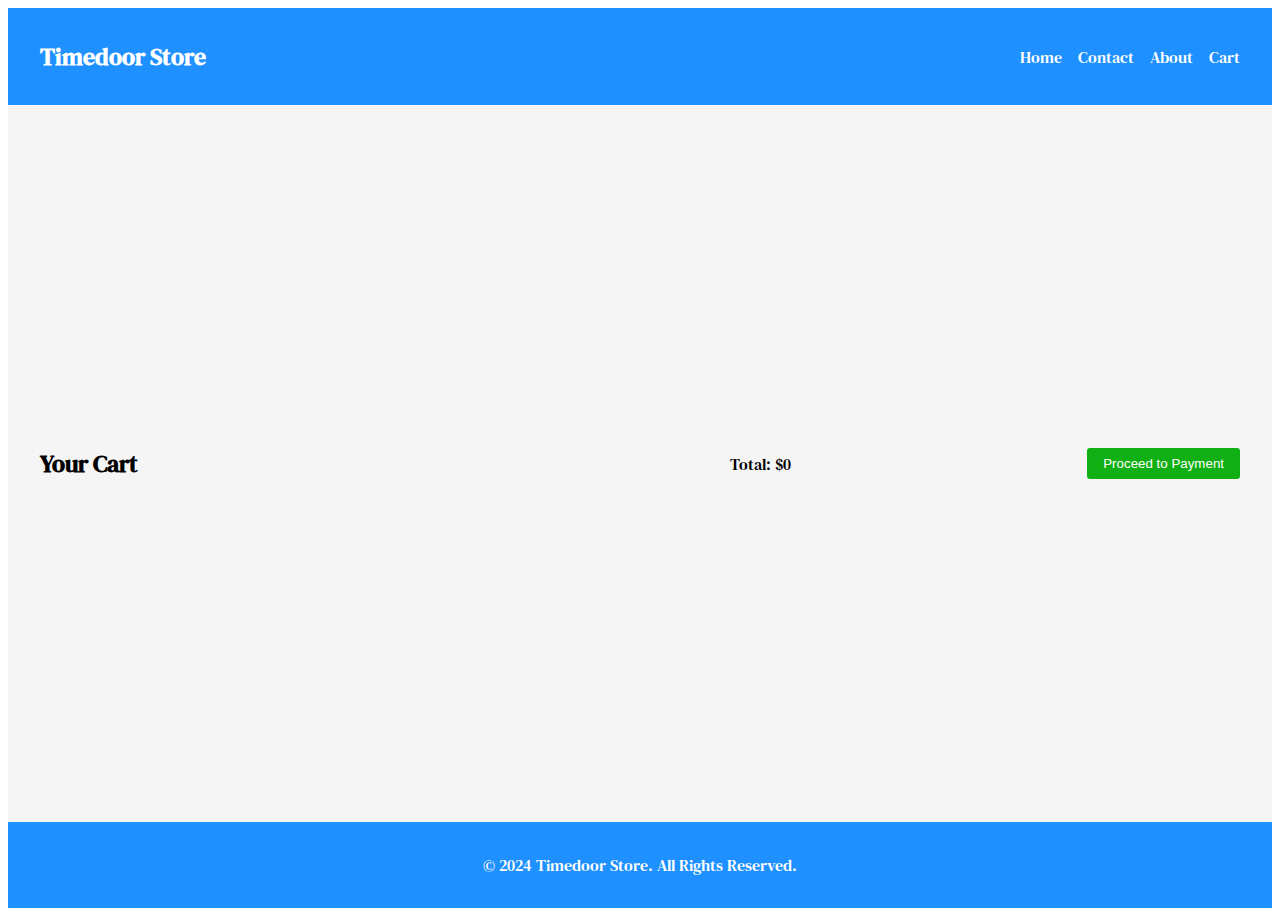
<file: cart.html>
<!DOCTYPE html>
<html lang="en">
<head>
    <meta charset="UTF-8">
    <meta name="viewport" content="width=device-width, initial-scale=1.0">
    <title>Cart</title>
    <link rel="stylesheet" href="styles.css" />
    <link rel="stylesheet" href="https://unpkg.com/aos@next/dist/aos.css" />
    <!-- font -->
    <link rel="preconnect" href="https://fonts.googleapis.com">
    <link rel="preconnect" href="https://fonts.gstatic.com" crossorigin>
    <link href="https://fonts.googleapis.com/css2?family=DM+Serif+Text" rel="stylesheet">
</head>
<body>
    <header onclick="window.location.href='index.html'">
        <h1>Timedoor Store</h1>
        <nav>
            <a href="dashboard.html">Home</a>
            <a href="contact.html">Contact</a>
            <a href="about.html">About</a>
            <a href="cart.html">Cart</a>
        </nav>
    </header>
    <main id="landing-page">
        <h2>Your Cart</h2>
        <div id="cart-container" class="cart-container">


        </div>
        <p id="total-price">Total: $0</p>
        <button id="checkout-button">Proceed to Payment</button>
    </main>
    <footer>
        <p>&copy; 2024 Timedoor Store. All Rights Reserved.</p>
    </footer>
</body>
</html>

<script src="https://unpkg.com/aos@next/dist/aos.js"></script>
<script src="script.js"></script>
<script>
    AOS.init();
</script>
</file>
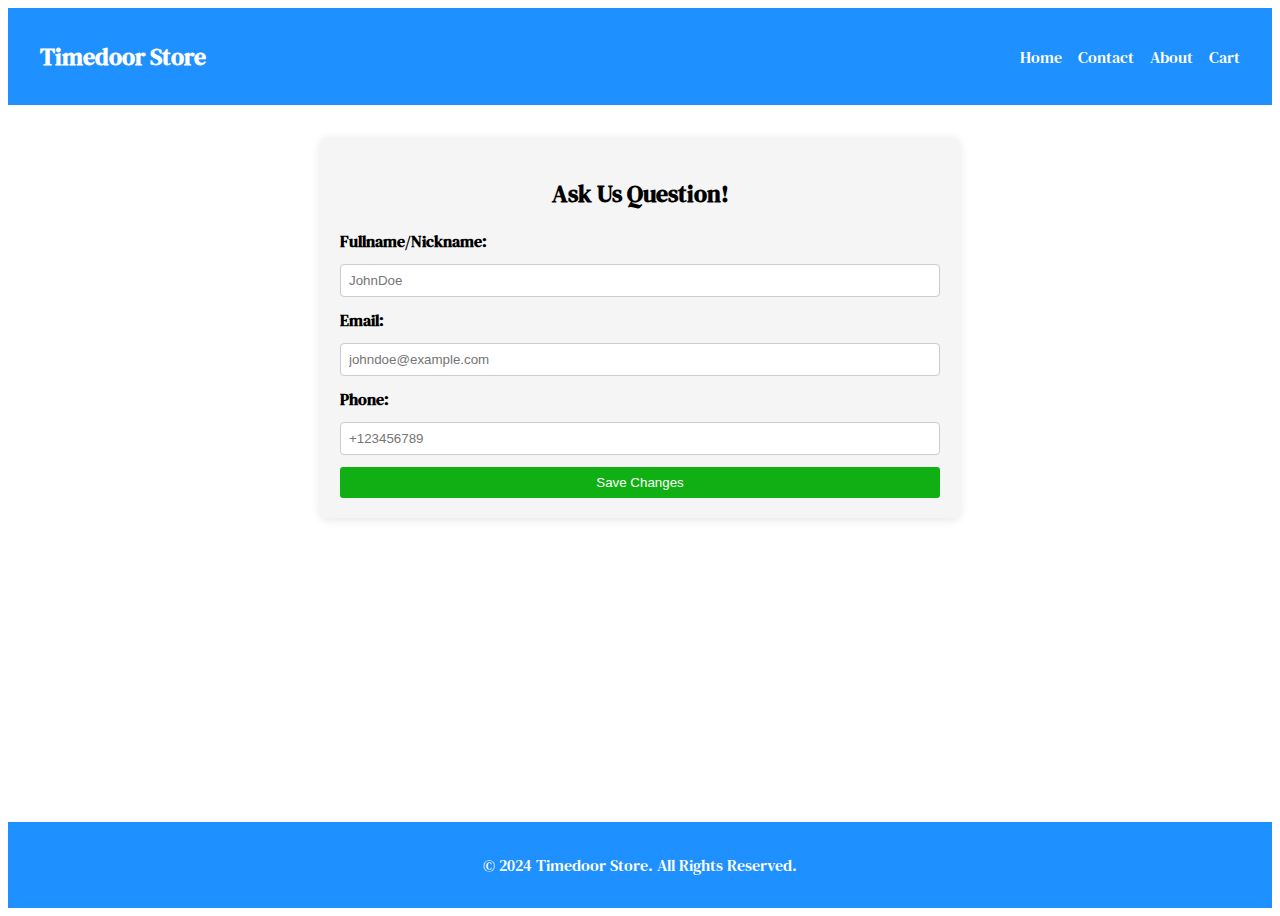
<file: contact.html>
<!DOCTYPE html>
<html lang="en">
<head>
    <meta charset="UTF-8">
    <meta name="viewport" content="width=device-width, initial-scale=1.0">
    <title>Contact</title>
    <link rel="stylesheet" href="styles.css" />
    <link rel="stylesheet" href="https://unpkg.com/aos@next/dist/aos.css" />
    <!-- font -->
    <link rel="preconnect" href="https://fonts.googleapis.com">
    <link rel="preconnect" href="https://fonts.gstatic.com" crossorigin>
    <link href="https://fonts.googleapis.com/css2?family=DM+Serif+Text" rel="stylesheet">
</head>
<body>
    <header onclick="window.location.href='index.html'">
        <h1>Timedoor Store</h1>
        <nav>
            <a href="dashboard.html">Home</a>
            <a href="contact.html">Contact</a>
            <a href="about.html">About</a>
            <a href="cart.html">Cart</a>
        </nav>
    </header>
    <main>
        <form action="https://formsubmit.co/daffaghosan69@gmail.com" autocomplete="off" method="POST" class="contact-container">
            <h2>Ask Us Question!</h2>
            <div class="contact-info">
                <label for="username">Fullname/Nickname:</label>
                <input type="text" id="username" name="fullname" placeholder="JohnDoe">

                <label for="email">Email:</label>
                <input type="email" id="email" name="email" placeholder="johndoe@example.com">

                <label for="phone">Phone:</label>
                <input type="number" id="phone" name="phone" placeholder="+123456789">
                <button class="save-button" type="submit">Save Changes</button>
            </div>
        </form>
    </main>
    <footer>
        <p>&copy; 2024 Timedoor Store. All Rights Reserved.</p>
    </footer>
</body>
</html>

<script src="https://unpkg.com/aos@next/dist/aos.js"></script>
<script>
    AOS.init();
</script>
</file>
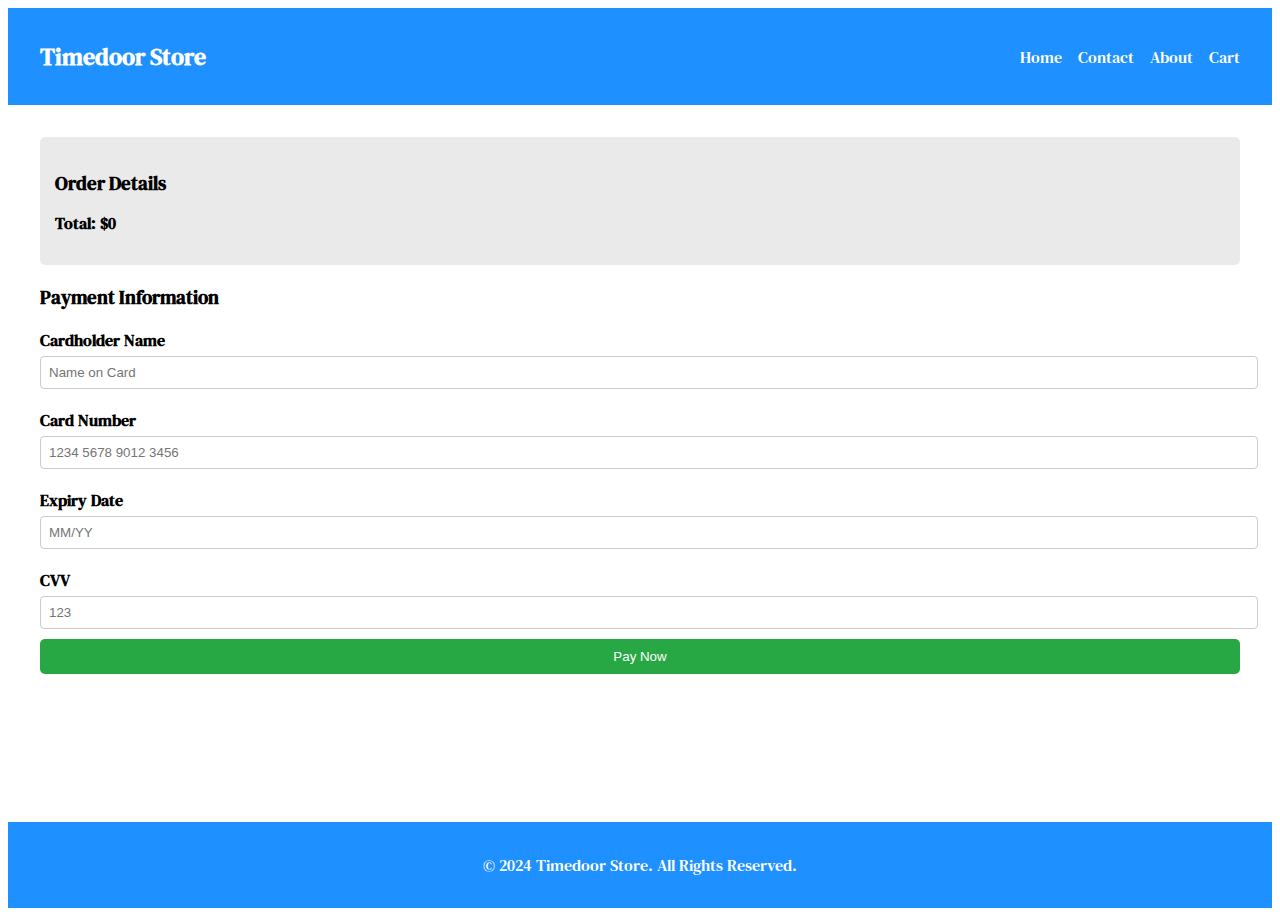
<file: payment.html>
<!DOCTYPE html>
<html lang="en">
<head>
    <meta charset="UTF-8">
    <meta name="viewport" content="width=device-width, initial-scale=1.0">
    <title>Payment</title>
    <link rel="stylesheet" href="styles.css" />
    <link rel="stylesheet" href="https://unpkg.com/aos@next/dist/aos.css" />
    <!-- font -->
    <link rel="preconnect" href="https://fonts.googleapis.com">
    <link rel="preconnect" href="https://fonts.gstatic.com" crossorigin>
    <link href="https://fonts.googleapis.com/css2?family=DM+Serif+Text" rel="stylesheet">
</head>
<body>
    <header onclick="window.location.href='index.html'">
        <h1>Timedoor Store</h1>
        <nav>
            <a href="dashboard.html">Home</a>
            <a href="contact.html">Contact</a>
            <a href="about.html">About</a>
            <a href="cart.html">Cart</a>
        </nav>
    </header>
    <main>
        <div class="order-summary" id="order-summary">
            <h3>Order Details</h3>
            <!-- Product items will be dynamically inserted here -->
            <p id="total-price"><strong>Total: $0</strong></p>
        </div>
        <form class="payment-form">
            <h3>Payment Information</h3>
        
        
            <label for="card-name">Cardholder Name</label>
            <input type="text" id="card-name" placeholder="Name on Card" required>
        
        
            <label for="card-number">Card Number</label>
            <input type="number" id="card-number" placeholder="1234 5678 9012 3456" required>
        
        
            <label for="expiry-date">Expiry Date</label>
            <input type="number" id="expiry-date" placeholder="MM/YY" required>
        
        
            <label for="cvv">CVV</label>
            <input type="number" id="cvv" placeholder="123" required>
        
        
            <button type="submit" class="pay-button">Pay Now</button>
        </form>
    </main>
    <footer>
        <p>&copy; 2024 Timedoor Store. All Rights Reserved.</p>
    </footer>
</body>
</html>

<script src="https://unpkg.com/aos@next/dist/aos.js"></script>
<script src="script.js"></script>
<script>
    AOS.init();
</script>
</file>
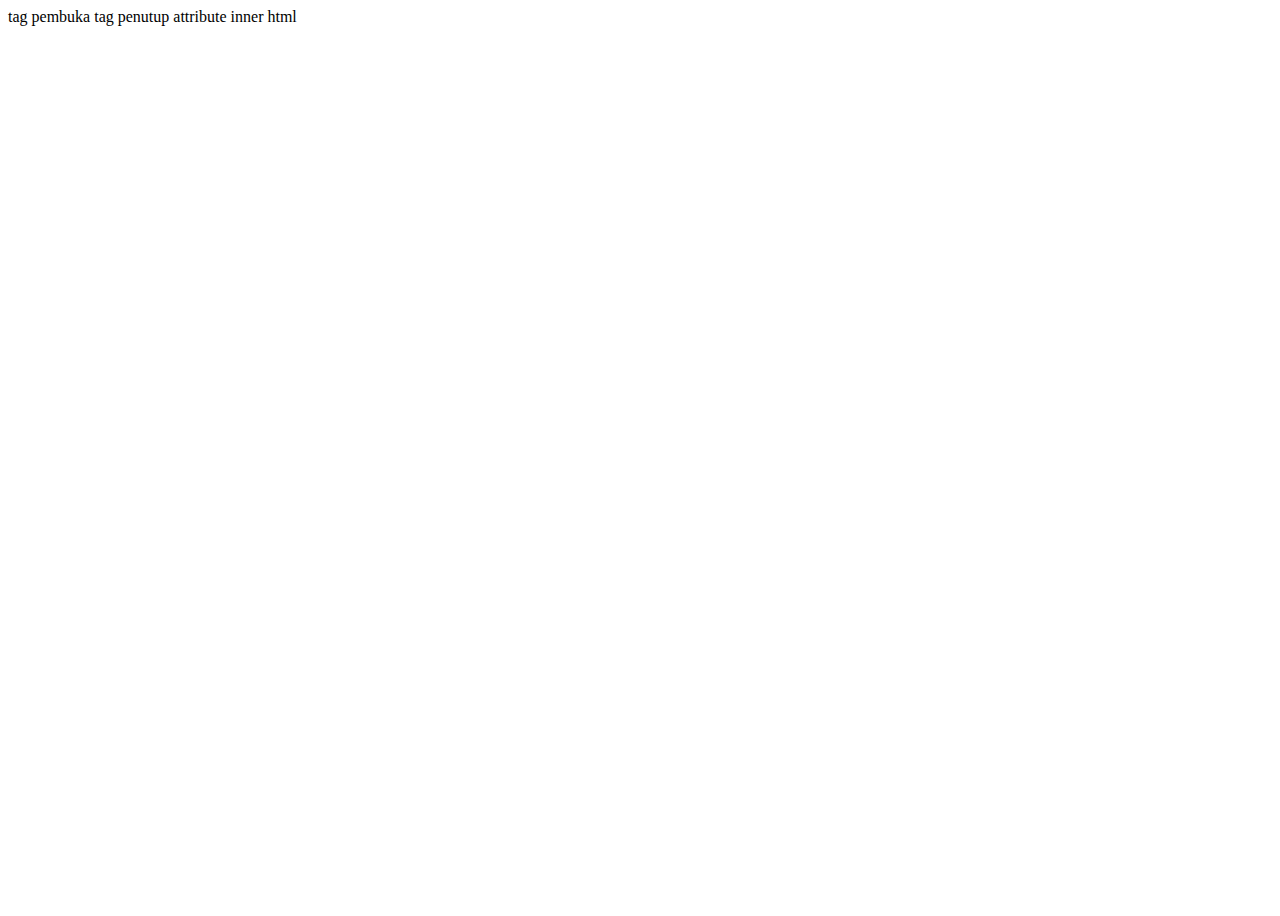
<file: test.html>
<!DOCTYPE html>
<html lang="en">
<head>
    <meta charset="UTF-8">
    <meta name="viewport" content="width=device-width, initial-scale=1.0">
    <title>Test 123</title>
    <link rel="stylesheet" href="styles.css" />
</head>
<body>
    <section>
        <div></div>
    </section>
</body>
</html>

tag pembuka 
tag penutup 
attribute 
inner html
</file>
<file: styles.css>
body {
    display: flex;
    font-family: "DM Serif Text", serif;
    flex-direction: column;
    min-height: 100vh;
}
  
main {
    flex: 1;
    padding: 32px; /* 2em setara dengan 32px */
}

#landing-page{
    display: flex;
    justify-content: space-between;
    align-items: center;
    height: 100vh;
    background-color: #f5f5f5;
}

button {
    background-color: #10af13; /*change background color to green */
    color: #fff;/* change font color to white */
    border: none;
    padding: 8px 16px; 
    cursor: pointer;
    transition: background-color 0.3s;
    border-radius: 3px;
}

button:hover {
    background-color: #267b4c;
}

.img-container {
    display: flex;
    float: right;
    width: 400px;
    height: 400px;
}

.img-container img {
    width: 100%;
    height: 100%;
    object-fit: cover;
}

footer {
    text-align: center;
    padding: 8px; /* 0.5em setara dengan 8px */
    background-color: #1E90FF;
    color: #fff;
    padding: 16px; /* 1em setara dengan 16px */
    text-align: center;
}

header, footer {
    background-color: #1E90FF;
    color: #fff;
    padding: 16px; /* 1em setara dengan 16px */
    text-align: center;
}


header {
    display: flex;
    justify-content: space-between;
    align-items: center; /* Memastikan semua item sejajar secara vertikal */
    padding: 16px 32px; /* 1em 2em setara dengan 16px 32px */
}

header h1 {
    font-size: 24px; /* 1.5em setara dengan 24px */
    color: #fff;
    margin-right: auto; /* Memastikan judul berada di sebelah kiri */
}


header nav {
    display: flex;
    align-items: center; /* Menyelaraskan item di navbar secara vertikal */
    gap: 16px; /* Jarak antar link */
}


header nav a {
    color: #fff;
    text-decoration: none;
    font-size: 16px; /* 1em setara dengan 16px */
}


header nav a:hover {
    color: #ddd;
}

.model-container {
    display: flex;
    gap: 20px; /* Adjust gap between items */
    align-items: center; /* Vertical alignment */
    justify-content: center; /* Horizontal spacing */
    width: 85%; /* Ensure container takes full width */
    margin-left: auto;
    margin-right: auto;
    margin-bottom: 32px;
}

.model-container img{
    width: 50%;
    height: 50%;
    float: right;
}

.model-container~button {
    margin-left: 15%;
}

.jumbotron {
    background-color: #f5f5f5; /* background color of jumbotron */
    padding: 32px; /* 2em is equal to 32px */
    margin-bottom: 32px; /* bottom gap of jumbotron */
    text-align: center; /* center text alignment */
    border-radius: 8px; /* rounded corner */
    box-shadow: 0 2px 10px rgba(0, 0, 0, 0.1); /* shadow */
}

.jumbotron h2 {
    font-size: 32px; /* title font size */
    margin-bottom: 16px; /* bottom gap title*/
    color: #333; /* text color */
}

.jumbotron p {
    font-size: 18px; /* font size paragraph */
    color: #555; /* text color paragraph */
}

#product-list {
    display: flex;
    flex-direction: row;
    width: '100%';
    justify-content: space-evenly;
}

.product {
    padding: 10px;
    border-width: 1px;
    border-color: #10af13; 
    border-style: inset;
    border-radius: 10px;
    display: flex;
    flex-direction: column;
    justify-content: center;
}

.product p{
    text-align: center;
    color: #10af13;
}

.product img {
    width: 200px;
    height: 130px;
}

#product-img {
    width: 350px;
    height: 200px;
}

.cart-container {
    display: flex;
    flex-direction: column;
    gap: 20px;
    margin: 20px 0;
}


.cart-item {
    display: flex;
    align-items: center;
    border: 1px solid #ccc;
    border-radius: 8px;
    padding: 20px;
    background-color: #f9f9f9;
    transition: box-shadow 0.3s;
}


.cart-item:hover {
    box-shadow: 0px 4px 8px rgba(0, 0, 0, 0.1);
}


.cart-item img {
    width: 150px;
    height: 80px;
    border-radius: 5px;
    margin-right: 20px;
    margin-left: 20px;
}


.cart-item-details {
    flex: 1;
}


.cart-item-details h3 {
    font-size: 18px;
    margin-bottom: 5px;
}


.cart-item-details p {
    font-size: 14px;
    color: #666;
}


.cart-item-price {
    font-size: 18px;
    font-weight: bold;
    margin-left: 20px;
}

.modal-container {
    background-color: rgba(0, 0, 0, 0.404);
    position: fixed;
    width: 100%;
    height: 100%;
    top: 0;
    left: 0;
    display: flex;
    justify-content: center;
    align-items: center;
    visibility: hidden;
}

.modal {
    position: relative;
    width: 250px;
    padding: 30px;
    border-radius: 10px;
    text-align: center;
    background-color: white;
}

.modal h3 {
    padding: 0;
    margin: 0;
}

.modal span {
    position: absolute;
    top: 0;
    right: 10px;
    cursor: pointer;
}

.about-container img{
    width: 50%;
    height: 50%;
    float: left;
    padding: 20px;
    border-radius: 10px;
}

.about-jumbotron {
    background-color: #f5f5f5; /* Warna latar belakang jumbotron */
    padding: 32px; /* 2em setara dengan 32px */
    margin-bottom: 32px; /* Jarak bawah jumbotron */
    text-align: center; /* Rata tengah untuk teks */
    border-radius: 8px; /* Sudut membulat */
    box-shadow: 0 2px 10px rgba(0, 0, 0, 0.1); /* Bayangan lembut */
}

.about-jumbotron h2 {
    font-size: 32px; /* Ukuran font judul */
    margin-bottom: 16px; /* Jarak bawah judul */
    color: #333; /* Warna teks */
}

.about-jumbotron p {
    font-size: 18px; /* Ukuran font untuk paragraf */
    color: #555; /* Warna teks untuk paragraf */
}

.about-container {
    display: flex;
    background-color: #10af13;
    gap: 10px; /* Adjust gap between items */
    align-items: center; /* Vertical alignment */
    justify-content: center; /* Horizontal spacing */
    width: 95%; /* Ensure container takes full width */
    margin-left: auto;
    margin-right: auto;
    border-radius: 10px;
}

.about-container p{
    color: #fff;
    font-size: 1em;
    padding-right: 30px;
}

.about-container img{
    width: 50%;
    height: 50%;
    float: left;
    padding: 20px;
    border-radius: 10px;
}

.contact-container {
    max-width: 600px;
    margin: 0 auto;
    padding: 20px;
    background-color: #f5f5f5;
    border-radius: 8px;
    box-shadow: 0 2px 10px rgba(0, 0, 0, 0.1);
}

.contact-container h2 {
    text-align: center;
    margin-bottom: 20px;
}

.contact-info {
    display: flex;
    flex-direction: column;
    gap: 12px; /* Jarak antar elemen */
}

.contact-info label {
    font-weight: bold;
}

.contact-info input {
    padding: 8px; /* Ruang di dalam input */
    border: 1px solid #ccc;
    border-radius: 4px;
}

.payment-container {
    max-width: 600px;
    margin: 0 auto;
    padding: 20px;
    background-color: #f5f5f5;
    border-radius: 8px;
    box-shadow: 0 2px 10px rgba(0, 0, 0, 0.1);
}

.payment-container h2 {
    text-align: center;
    margin-bottom: 20px;
}

.order-summary {
    margin-bottom: 20px;
    padding: 15px;
    background-color: #eaeaea;
    border-radius: 5px;
}

.order-summary h3 {
    margin-bottom: 10px;
}

.payment-form label {
    display: block;
    margin: 10px 0 5px;
    font-weight: bold;
}

.payment-form input {
    width: 100%;
    padding: 8px;
    margin-bottom: 10px;
    border: 1px solid #ccc;
    border-radius: 4px;
}

.pay-button {
    width: 100%;
    background-color: #28a745;
    color: #fff;
    padding: 10px;
    border: none;
    border-radius: 5px;
    cursor: pointer;
    transition: background-color 0.3s;
}

.pay-button:hover {
    background-color: #218838;
}
</file>
